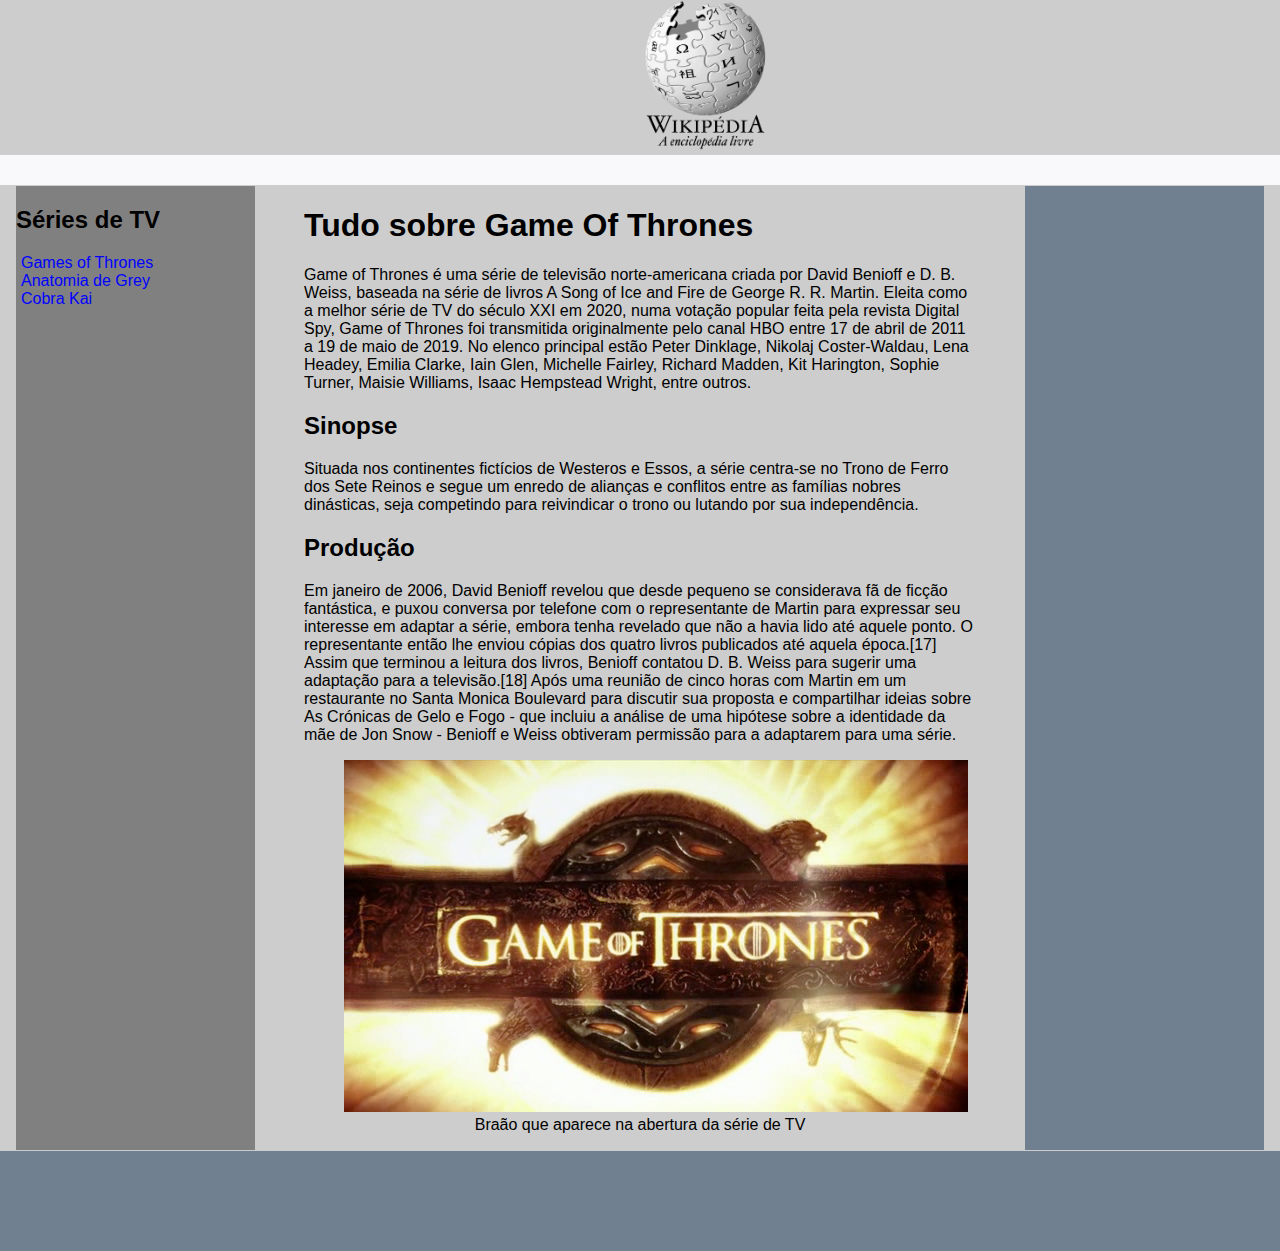
<file: index.html>
<!DOCTYPE html>
<html lang="pt-br">

<head>
    <meta charset="UTF-8">
    <meta http-equiv="X-UA-Compatible" content="IE=edge">
    <meta name="viewport" content="width=device-width, initial-scale=1.0">
    <title>Página Principal</title>
    <link rel="stylesheet" href="assets/css/style.css">
</head>

<body>

    <div>
        <div class="logo">
            <img class="wiki" src="wiki1.png" />
        </div>
    </div>

    <div class="bar"></div>

    <div class="content">
        <div class="sidebar">
            <h2>Séries de TV</h2>
            <ul>
                <li><a href="#">Games of Thrones </a></li>
                <li><a href="anatomia.html">Anatomia de Grey</a></li>
                <li><a href="page.html">Cobra Kai</a></li>

            </ul>
        </div>

        <div class="main">
            <h1>Tudo sobre Game Of Thrones</h1>
            <p>Game of Thrones é uma série de televisão norte-americana criada por David Benioff e D. B. Weiss, baseada
                na série de livros A Song of Ice and Fire de George R. R. Martin. Eleita como a melhor série de TV do
                século XXI em 2020, numa votação popular feita pela revista Digital Spy, Game of Thrones foi transmitida
                originalmente pelo canal HBO entre 17 de abril de 2011 a 19 de maio de 2019. No elenco principal estão
                Peter Dinklage, Nikolaj Coster-Waldau, Lena Headey, Emilia Clarke, Iain Glen, Michelle Fairley, Richard
                Madden, Kit Harington, Sophie Turner, Maisie Williams, Isaac Hempstead Wright, entre outros.</p>

            <h2>Sinopse</h2>
            <p>Situada nos continentes fictícios de Westeros e Essos, a série centra-se no Trono de Ferro dos Sete
                Reinos e segue um enredo de alianças e conflitos entre as famílias nobres dinásticas, seja competindo
                para reivindicar o trono ou lutando por sua independência.</p>

            <h2>Produção</h2>
            <p>Em janeiro de 2006, David Benioff revelou que desde pequeno se considerava fã de ficção fantástica, e
                puxou conversa por telefone com o representante de Martin para expressar seu interesse em adaptar a
                série, embora tenha revelado que não a havia lido até aquele ponto. O representante então lhe enviou
                cópias dos quatro livros publicados até aquela época.[17] Assim que terminou a leitura dos livros,
                Benioff contatou D. B. Weiss para sugerir uma adaptação para a televisão.[18] Após uma reunião de cinco
                horas com Martin em um restaurante no Santa Monica Boulevard para discutir sua proposta e compartilhar
                ideias sobre As Crónicas de Gelo e Fogo - que incluiu a análise de uma hipótese sobre a identidade da
                mãe de Jon Snow - Benioff e Weiss obtiveram permissão para a adaptarem para uma série.</p>

            <figure>
                <img src="assets/images/game-of-thrones.png" alt="Brasão que aprece na abertura da séire de TV">
                <figcaption>Braão que aparece na abertura da série de TV </figcaption>
            </figure>

        </div>


        <div class="anchors">
            
        </div>
    </div>

    <div class="footer">

    </div>
</body>

</html>
</file>
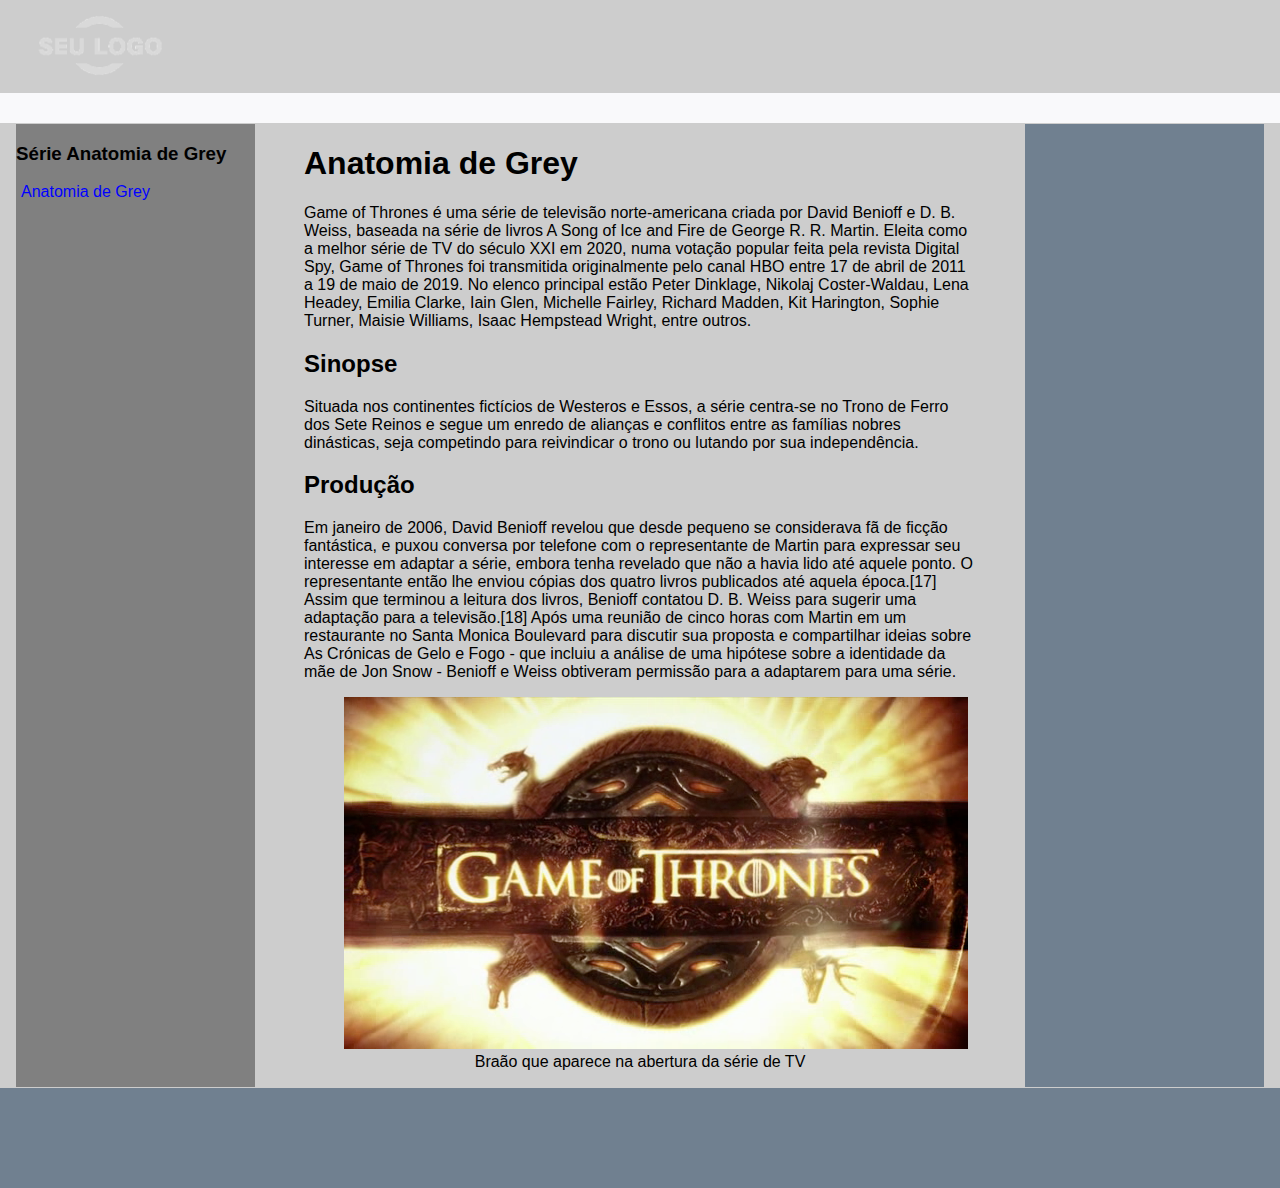
<file: anatomia.html>
<!DOCTYPE html>
<html lang="pt-br">

<head>
    <meta charset="UTF-8">
    <meta http-equiv="X-UA-Compatible" content="IE=edge">
    <meta name="viewport" content="width=device-width, initial-scale=1.0">
    <title>Anatomia de Grey</title>
    <link rel="stylesheet" href="assets/css/style.css">
</head>

<body>

    <div>
        <div class="logo">
            <img src="assets/images/logo.png" width="200" />
        </div>
    </div>

    <div class="bar"></div>

    <div class="content">
        <div class="sidebar">
            <h3>Série Anatomia de Grey</h3>
            <ul>
                
                <li><a href="anatomia.html">Anatomia de Grey</a></li>
                

            </ul>
        </div>

        <div class="main">
            <h1>Anatomia de Grey</h1>
            <p>Game of Thrones é uma série de televisão norte-americana criada por David Benioff e D. B. Weiss, baseada
                na série de livros A Song of Ice and Fire de George R. R. Martin. Eleita como a melhor série de TV do
                século XXI em 2020, numa votação popular feita pela revista Digital Spy, Game of Thrones foi transmitida
                originalmente pelo canal HBO entre 17 de abril de 2011 a 19 de maio de 2019. No elenco principal estão
                Peter Dinklage, Nikolaj Coster-Waldau, Lena Headey, Emilia Clarke, Iain Glen, Michelle Fairley, Richard
                Madden, Kit Harington, Sophie Turner, Maisie Williams, Isaac Hempstead Wright, entre outros.</p>

            <h2>Sinopse</h2>
            <p>Situada nos continentes fictícios de Westeros e Essos, a série centra-se no Trono de Ferro dos Sete
                Reinos e segue um enredo de alianças e conflitos entre as famílias nobres dinásticas, seja competindo
                para reivindicar o trono ou lutando por sua independência.</p>

            <h2>Produção</h2>
            <p>Em janeiro de 2006, David Benioff revelou que desde pequeno se considerava fã de ficção fantástica, e
                puxou conversa por telefone com o representante de Martin para expressar seu interesse em adaptar a
                série, embora tenha revelado que não a havia lido até aquele ponto. O representante então lhe enviou
                cópias dos quatro livros publicados até aquela época.[17] Assim que terminou a leitura dos livros,
                Benioff contatou D. B. Weiss para sugerir uma adaptação para a televisão.[18] Após uma reunião de cinco
                horas com Martin em um restaurante no Santa Monica Boulevard para discutir sua proposta e compartilhar
                ideias sobre As Crónicas de Gelo e Fogo - que incluiu a análise de uma hipótese sobre a identidade da
                mãe de Jon Snow - Benioff e Weiss obtiveram permissão para a adaptarem para uma série.</p>

            <figure>
                <img src="assets/images/game-of-thrones.png" alt="Brasão que aprece na abertura da séire de TV">
                <figcaption>Braão que aparece na abertura da série de TV </figcaption>
            </figure>

        </div>


        <div class="anchors">
            
        </div>
    </div>

    <div class="footer">

    </div>
</body>

</html>
</file>
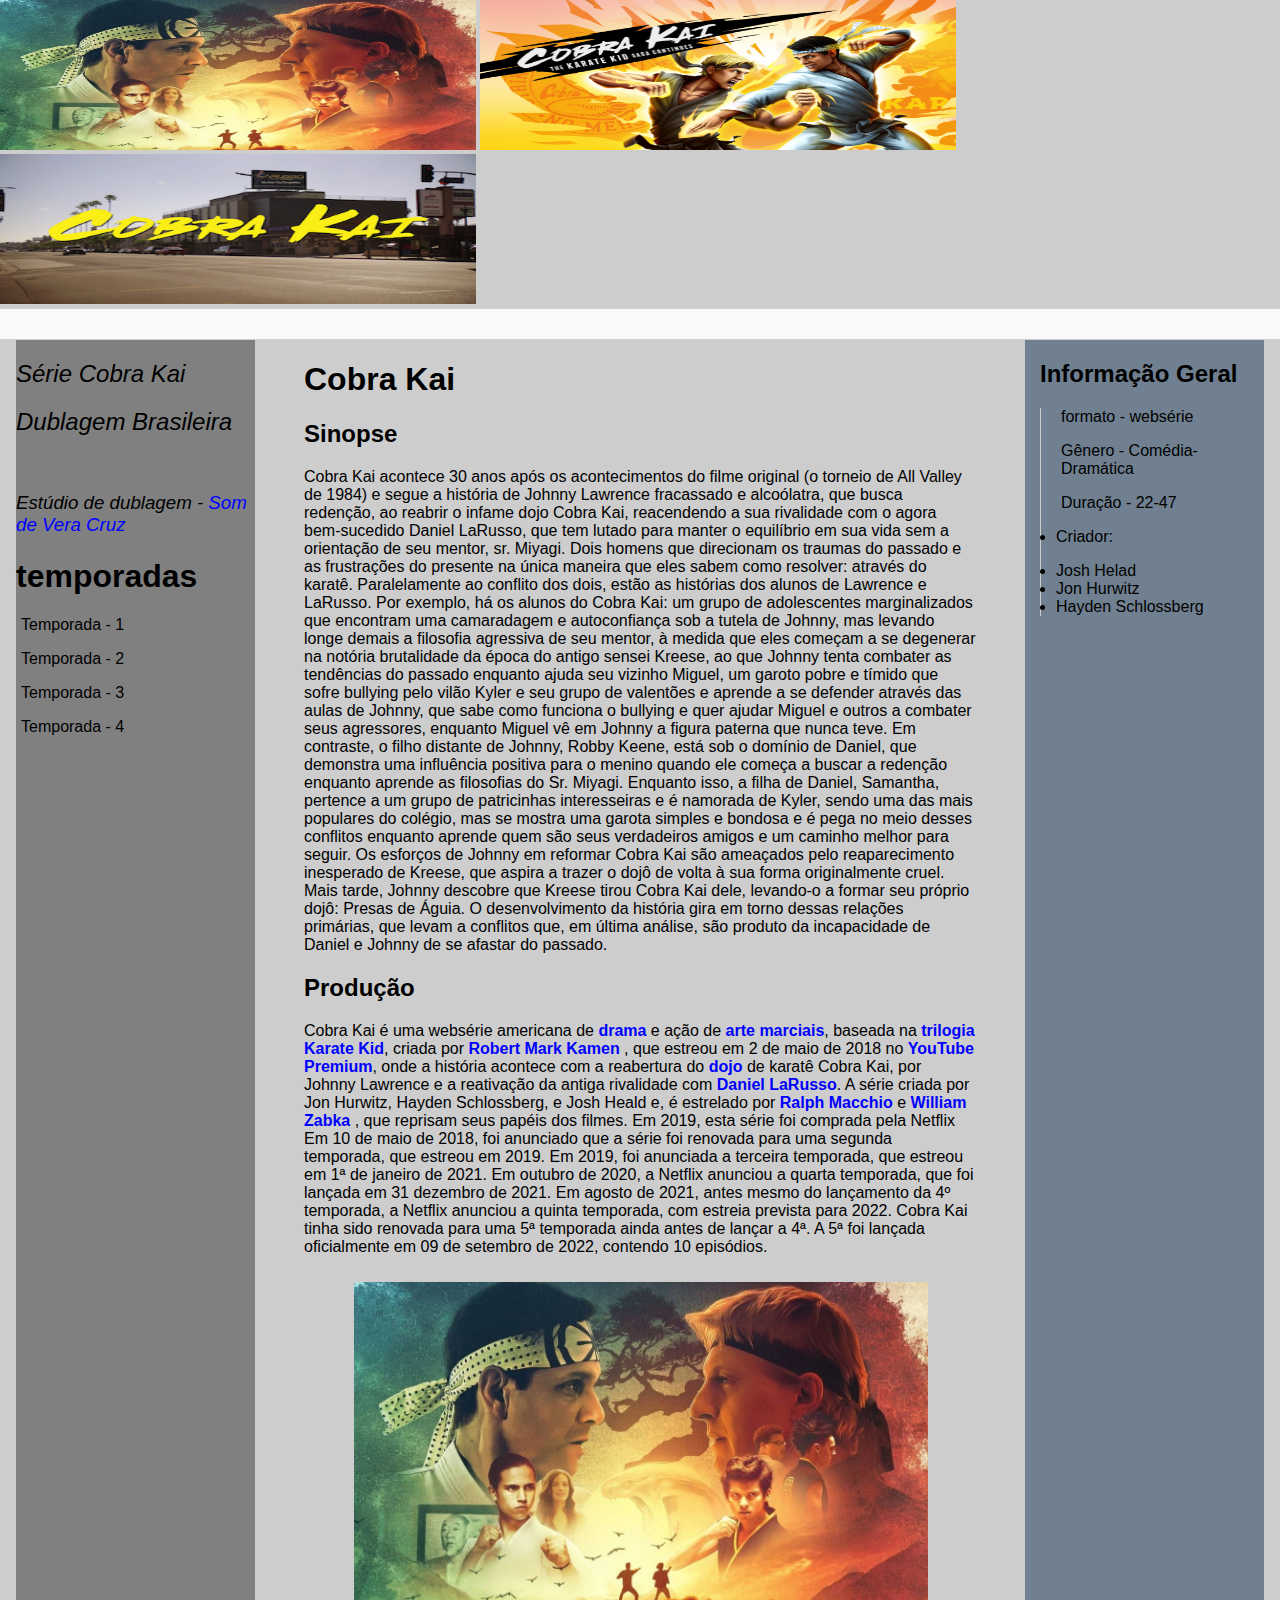
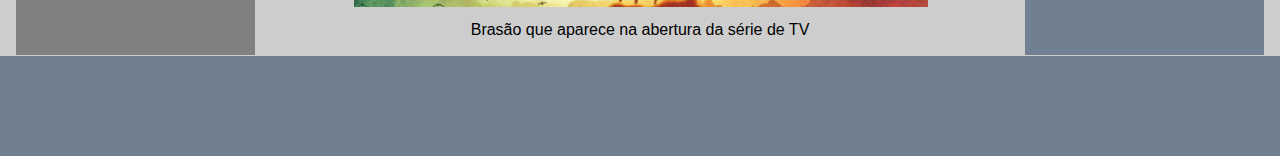
<file: page.html>
<!DOCTYPE html>
<html lang="pt-br">

<head>
    <meta charset="UTF-8">
    <meta http-equiv="X-UA-Compatible" content="IE=edge">
    <meta name="viewport" content="width=device-width, initial-scale=1.0">
    <title>Cobra Kai</title>
    <link rel="stylesheet" href="assets/css/style.css">
</head>

<body>

    <div>
        <div class="logo">
            <img class="foto1" src="assets/images/Cobra-Kai-4-temporada.jpg" />
            <img class="foto1" src="assets/images/cobra_kai1.jpg">
            <img class="foto1" src="assets/images/CobraKai.png" />
        </div>
    </div>

    <div class="bar"></div>

    <div class="content">
        <div class="sidebar">
            <h2 class="serie">Série Cobra Kai</h2>
            <h2 class="serie">Dublagem Brasileira</h2><br>
            <h3 class="serie">Estúdio de dublagem - <strong>Som de Vera Cruz</strong> </h3>
            
            <p></p>
            <p></p>
            <p></p>

            <h1>temporadas</h1>
            <ul><p>Temporada - 1</p>
                <p>Temporada - 2</p>
                <p>Temporada - 3</p>
                <p>Temporada - 4</p>
            
            
            </ul>
        </div>

        <div class="main">
            <h1 class="kai">Cobra Kai</h1>
            


            <h2>Sinopse</h2>
            <p class="sinopse">
                Cobra Kai acontece 30 anos após os acontecimentos do filme original (o torneio de All Valley de 1984) e segue a história de Johnny Lawrence fracassado e alcoólatra, que busca redenção, ao reabrir o infame dojo Cobra Kai, reacendendo a sua rivalidade com o agora bem-sucedido Daniel LaRusso, que tem lutado para manter o equilíbrio em sua vida sem a orientação de seu mentor, sr. Miyagi. Dois homens que direcionam os traumas do passado e as frustrações do presente na única maneira que eles sabem como resolver: através do karatê.

Paralelamente ao conflito dos dois, estão as histórias dos alunos de Lawrence e LaRusso. Por exemplo, há os alunos do Cobra Kai: um grupo de adolescentes marginalizados que encontram uma camaradagem e autoconfiança sob a tutela de Johnny, mas levando longe demais a filosofia agressiva de seu mentor, à medida que eles começam a se degenerar na notória brutalidade da época do antigo sensei Kreese, ao que Johnny tenta combater as tendências do passado enquanto ajuda seu vizinho Miguel, um garoto pobre e tímido que sofre bullying pelo vilão Kyler e seu grupo de valentões e aprende a se defender através das aulas de Johnny, que sabe como funciona o bullying e quer ajudar Miguel e outros a combater seus agressores, enquanto Miguel vê em Johnny a figura paterna que nunca teve. Em contraste, o filho distante de Johnny, Robby Keene, está sob o domínio de Daniel, que demonstra uma influência positiva para o menino quando ele começa a buscar a redenção enquanto aprende as filosofias do Sr. Miyagi. Enquanto isso, a filha de Daniel, Samantha, pertence a um grupo de patricinhas interesseiras e é namorada de Kyler, sendo uma das mais populares do colégio, mas se mostra uma garota simples e bondosa e é pega no meio desses conflitos enquanto aprende quem são seus verdadeiros amigos e um caminho melhor para seguir.

Os esforços de Johnny em reformar Cobra Kai são ameaçados pelo reaparecimento inesperado de Kreese, que aspira a trazer o dojô de volta à sua forma originalmente cruel. Mais tarde, Johnny descobre que Kreese tirou Cobra Kai dele, levando-o a formar seu próprio dojô: Presas de Águia.

O desenvolvimento da história gira em torno dessas relações primárias, que levam a conflitos que, em última análise, são produto da incapacidade de Daniel e Johnny de se afastar do passado.
            </p>

            <h2>Produção</h2>
            <p class="cobra">Cobra Kai é uma websérie americana de <strong> drama</strong> e ação de <strong> arte marciais</strong>, baseada na <strong> trilogia Karate Kid</strong>, criada por <strong> Robert Mark Kamen </strong>, que estreou em 2 de maio de 2018 no  <strong> YouTube Premium</strong>, onde a história acontece com a reabertura do <strong> dojo </strong> de karatê Cobra Kai, por Johnny Lawrence e a reativação da antiga rivalidade com <strong>Daniel LaRusso</strong>.

                A série criada por Jon Hurwitz, Hayden Schlossberg, e Josh Heald e, é estrelado por <strong> Ralph Macchio</strong> e <strong> William Zabka </strong>, que reprisam seus papéis dos filmes. Em 2019, esta série foi comprada pela Netflix
                
                Em 10 de maio de 2018, foi anunciado que a série foi renovada para uma segunda temporada, que estreou em 2019. Em 2019, foi anunciada a terceira temporada, que estreou em 1ª de janeiro de 2021. Em outubro de 2020, a Netflix anunciou a quarta temporada, que foi lançada em 31 dezembro de 2021. Em agosto de 2021, antes mesmo do lançamento da 4º temporada, a Netflix anunciou a quinta temporada, com estreia prevista para 2022. Cobra Kai tinha sido renovada para uma 5ª temporada ainda antes de lançar a 4ª. A 5ª foi lançada oficialmente em 09 de setembro de 2022, contendo 10 episódios.
            </p>
            <figure>
                <img   class="foto2" src="assets/images/Cobra-Kai-4-temporada.jpg" alt="Brasão que aprece na abertura da séire de TV">
                <figcaption>Brasão que aparece na abertura da série de TV </figcaption>
            </figure>

        </div>


        <div class="anchors">
        <h2>Informação Geral</h2>
            <div class="geral" >
                <ul><p>formato - websérie</p></ul>
                <ul><p>Gênero - Comédia-Dramática</p></ul>
                <ul><p>Duração - 22-47</p></ul>

                <li><p>Criador:
                     <li> Josh Helad </li>
                     <li>Jon Hurwitz</li>
                     <li>Hayden Schlossberg</li>
                     
                </p>
            </li>
            </div>
            
  
            
        </div>
    </div>

    <div class="footer">

    </div>
</body>

</html>
</file>
<file: assets/css/style.css>
body, html {
    margin: 0;
    padding: 0;
    background-color: #cdcdcd;
    font-family: 'Segoe UI', Tahoma, Geneva, Verdana, sans-serif;
}

ul { list-style: none; padding-left: 5px; }
a { color:blue; text-decoration: none;}
.bar {
    background-color: #f9f9fb;
    padding:15px;
    border-top: solid 1px #cdcdcd;
    border-bottom: solid 1px #cdcdcd;
}
.content {
    max-width: 1440px;
    margin: auto;
    grid-gap: 3rem;
    display: grid;
    gap: 3rem;
    grid-template-areas: "sidebar main anchors";
    grid-template-columns: minmax(0,15rem) minmax(0,2.5fr) minmax(0,15rem);
    padding-left: 1rem;
    padding-right: 1rem;
}
.footer {
    min-height: 100px;
    border-top: solid 1px #cdcdcd;
    background-color: slategray;
}
.anchors {
    border-left: solid 1px #cdcdcd;
    padding-left: 15px;
    background-color: slategrey;
}
.sidebar {
    border-right: solid 1px #cdcdcd;
    background-color: gray;
}
figure {
    text-align: center;
}

.foto1 {
    height: 150px;
    width: 476px;
    
}
.foto2 {
    height: 325px;
    padding: 10px;
}
.geral {
    border-left: solid 1px #cdcdcd;
    padding-left: 15px;
}
strong {
    color: blue;
}
.serie{
    font-weight: 100;
    right:15px;
    font-style: oblique;
}

.wiki {
     height: 150px;
     padding-left: 50%;
}  
.logo{
    background-color: #cdcdcd;
}
   









}
#
</file>
